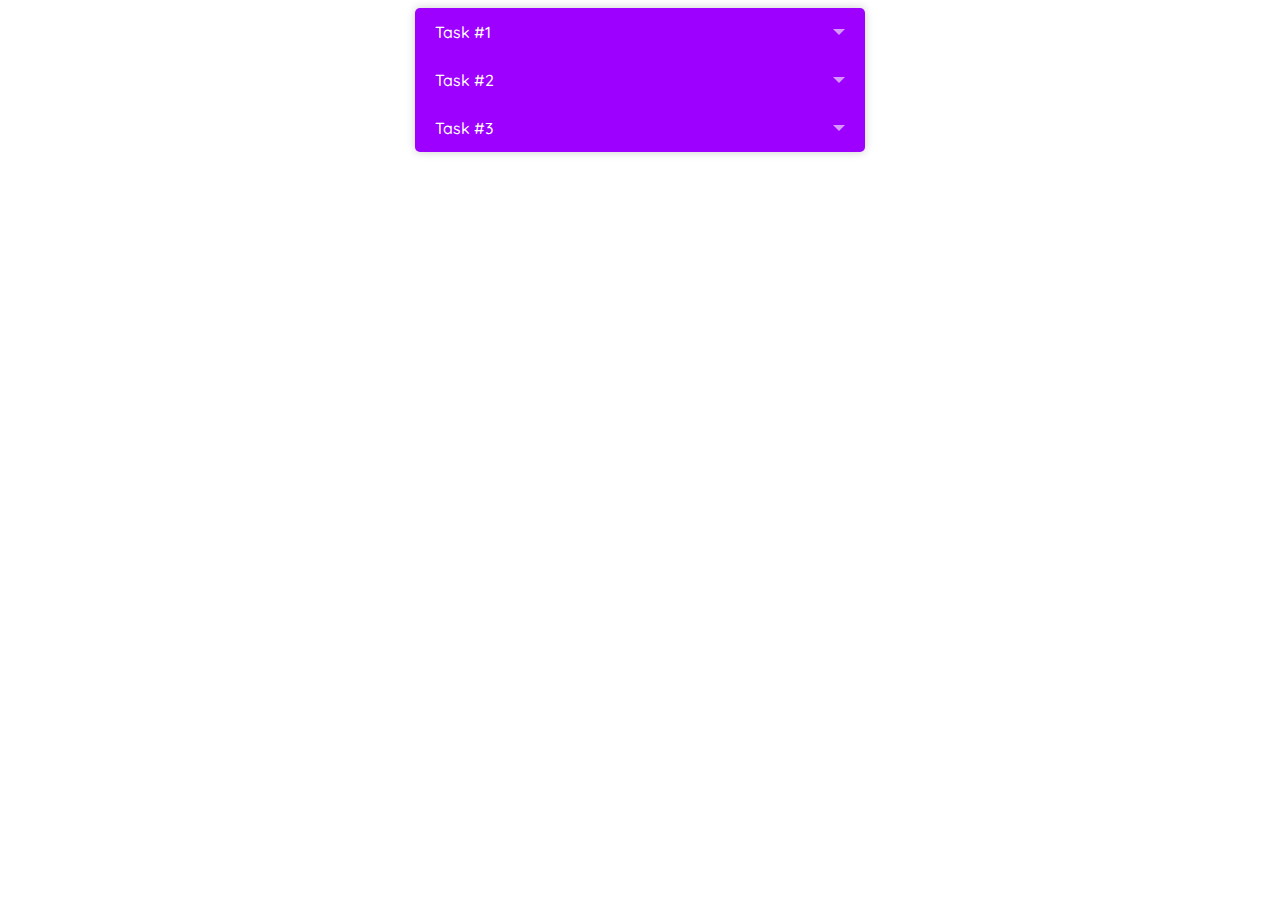
<file: submissions/kirill/07-html_JS/index.html>
<!DOCTYPE html>
<html lang="ru">
<head>
    <meta charset="UTF-8">
    <meta name="viewport" content="width=device-width, initial-scale=1.0">
    <link rel="stylesheet" href="main.css">
    <link href="https://fonts.googleapis.com/css2?family=Quicksand:wght@500;515&display=swap" rel="stylesheet">
    <title>List</title>

</head>
<body>
<section class="wrapper">
    <div class="container">
        <input type="checkbox" name="example" id="section1" class="container__input">
        <label for="section1" class="container__label">Task #1</label>
        <div class="container__content content_1">
            <button class="container__btn" id="btn-1">Log in</button>
        </div>

    </div>
    <div class="container">
        <input type="checkbox" name="example" id="section2" class="container__input">
        <label for="section2" class="container__label">Task #2</label>
        <div class="container__content content_2">
            <button class="container__btn" id="btn-2">Добавить счётчик</button>
        </div>

    </div>
    <div class="container">
        <input type="checkbox" name="example" id="section3" class="container__input">
        <label for="section3" class="container__label">Task #3</label>
        <div class="container__content content_3">
            <label for="ipt-fibo">Введите число для последовательности Фибоначчи</label>
            <input type="text" name="number" id="ipt-fibo">
            <button class="container__btn" id="btn-3">Одобрить</button>
        </div>

    </div>
</section>
<script src="main.js"></script>
</body>
</html>
</file>
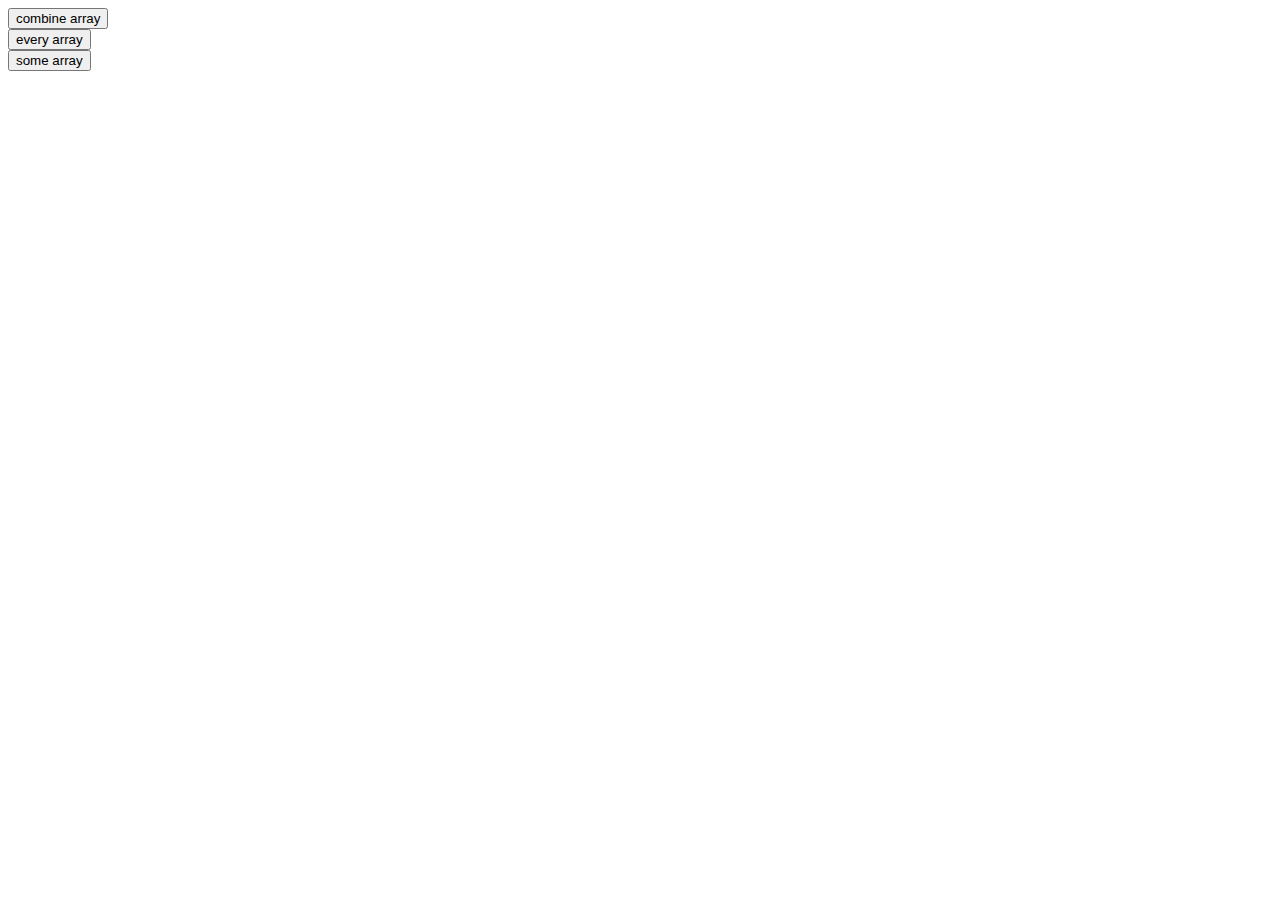
<file: submissions/kirill/Lesson_11/index.html>
<!DOCTYPE html>
<html lang="en">
<head>
  <meta charset="UTF-8">
  <meta name="viewport" content="width=device-width, initial-scale=1.0">
  <title>Title</title>
</head>
<body>
<div class="wrap">
  <button class="combine-array__btn">combine array</button>
  <div class="combine-array--answer"></div>
  <button class="every__btn">every array</button>
  <div class="every--answer"></div>
  <button class="some__btn">some array</button>
  <div class="some--answer"></div>
</div>
<script src="main.js"></script>
</body>
</html>
</file>
<file: submissions/kirill/07-html_JS/main.css>
body {
    font-family: 'Quicksand', sans-serif;
}

.wrapper {
    max-width: 450px;
    box-shadow: 0 0 10px rgba(0, 0, 0, 0.2);
    border-radius: 5px;
    overflow: hidden;
    background-color: #9d00ff;
    margin: 0 auto;
}


.container__label, .container__content {
    padding: 14px 20px;
}

.container__label {
    display: block;
    color: white;
    font-weight: 500;
    cursor: pointer;
    position: relative;
    transition: 0.1s;
}


.container__label:hover {
    background: rgba(0, 0, 0, 0.1);
}


.container__label::after {
    content: '';
    position: absolute;
    top: 50%;
    transform: translateY(-50%);
    right: 20px;
    width: 12px;
    height: 6px;
    background-image: url('data:image/svg+xml;utf8,<svg width="100" height="50" xmlns="http://www.w3.org/2000/svg"><polygon points="0,0 100,0 50,50" style="fill:%23FFFFFF99;" /></svg>');
    background-size: contain; /* пишем contain, чтоб картинка вписалась в размер 12x6 */
    transition: transform 0.4s;
}

.container__content {
    /*background-color: white;*/
    color: white;
    background-color: #5b5b5b;
    line-height: 1.6;
    font-size: .85em;
    display: none;
}


.container__input {
    display: none;
}

.container__input:checked ~ .container__content {
    display: block;
}

.container__input:checked ~ .container__label:after {
    /*transform: rotate(180deg);*/
    transform: translateY(-50%) rotate(0.5turn);
}

.container__img {
    /*background-size: cover;*/
    width: 410px;
    height: 300px;
    overflow: hidden;
    position: relative;
}

.container__img img {
    width: 100%;
    position: absolute;
    transition: .4s;
    opacity: .6;
    cursor: pointer;

}

.container__img img:hover {
    opacity: 1;
}

.big_image img {
    top: -125px;
}

.container__btn--click{
    display: none;
}
</file>
